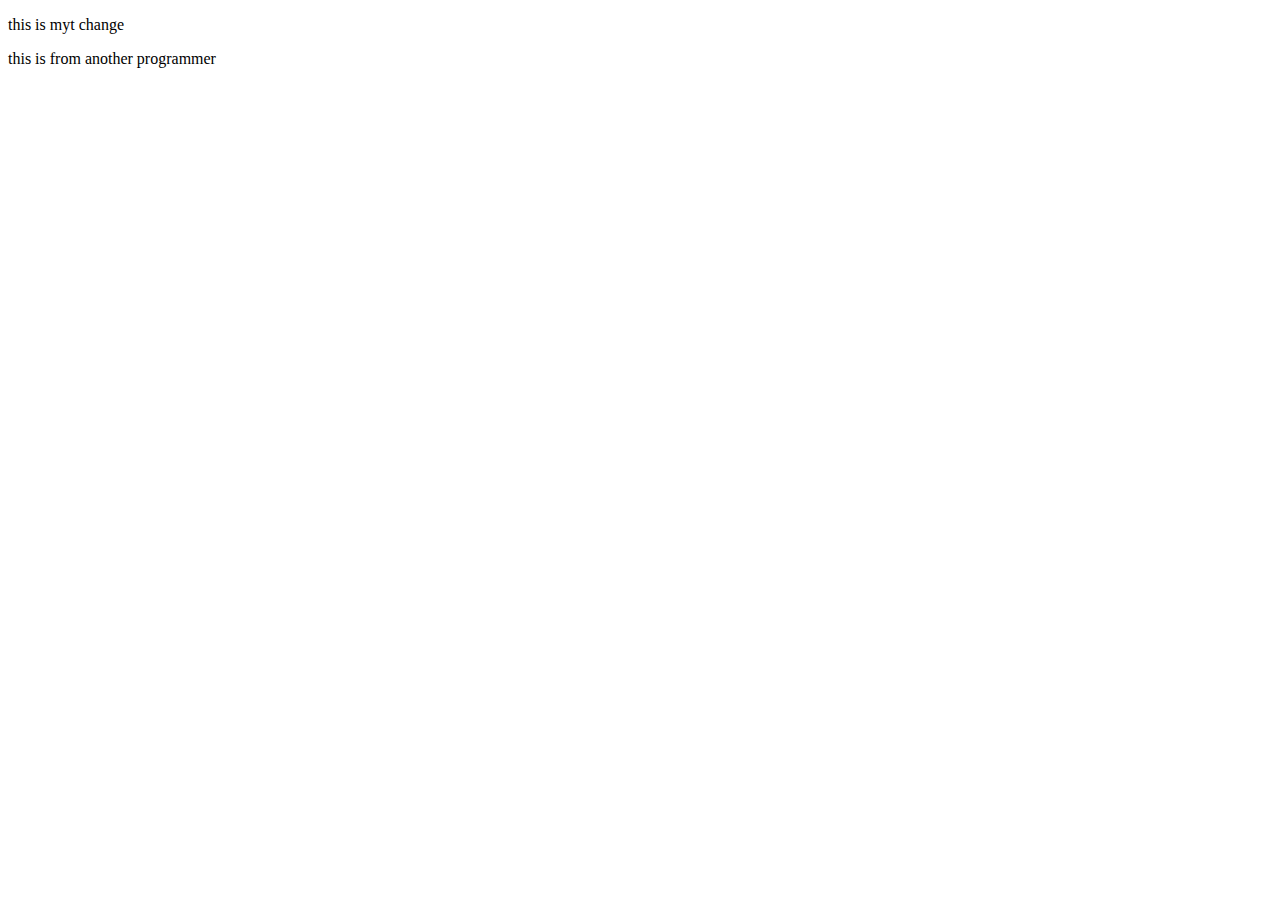
<file: dashboard.html>
<!DOCTYPE html>
<html lang="en">
  <head>
    <meta charset="UTF-8" />
    <meta name="viewport" content="width=device-width, initial-scale=1.0" />
    <title>Document</title>
<body>
    <p>this is myt change</p>
    <P>this is from another programmer</P>
</body>
</html>
</file>
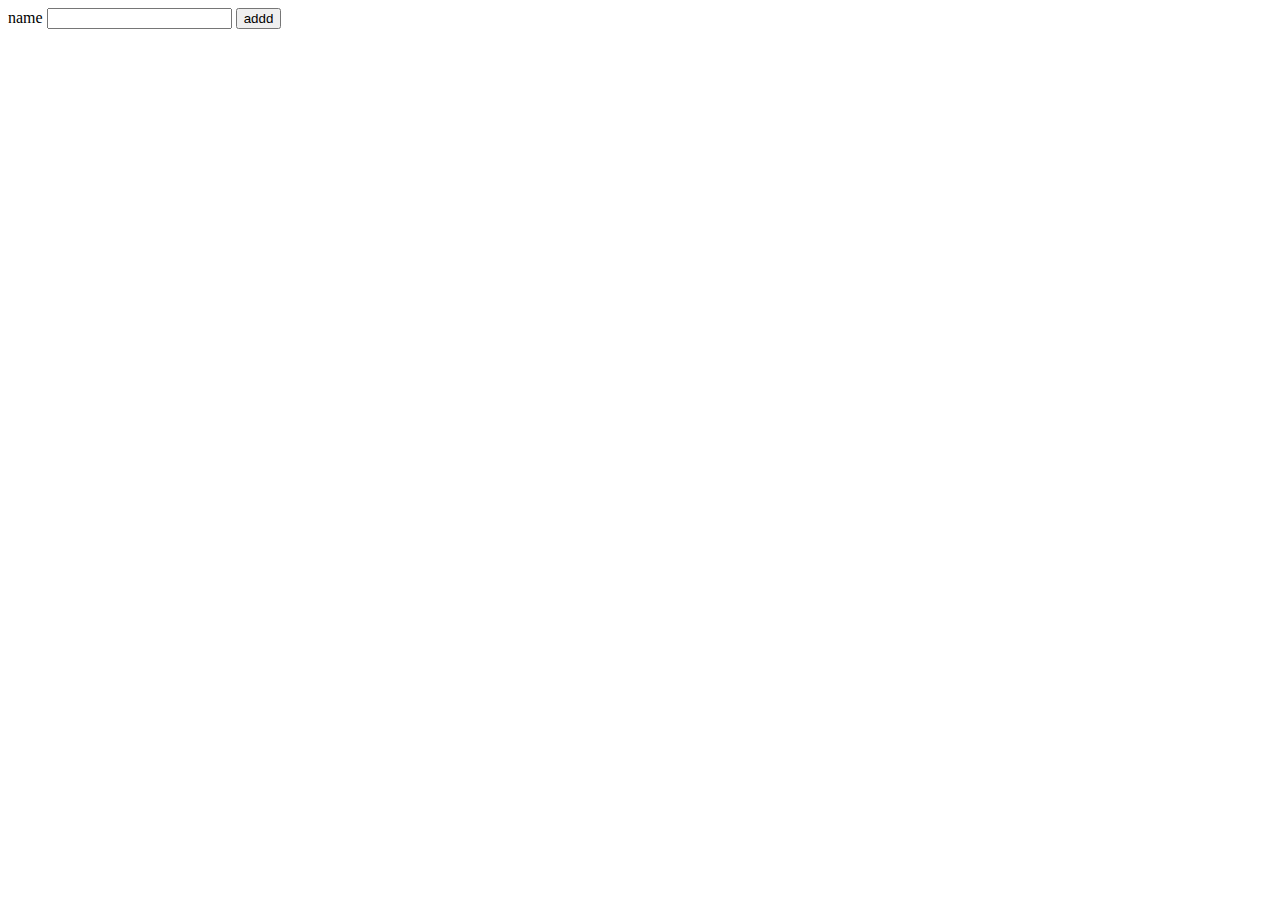
<file: login.html>
<!DOCTYPE html>
<html lang="en">
  <head>
    <meta charset="UTF-8" />
    <meta name="viewport" content="width=device-width, initial-scale=1.0" />
    <title>Document</title>
  </head>
  <body>
    <form>
      <label>name</label>
      <input />
      <button>addd</button>
    </form>
  </body>
</html>
</file>
